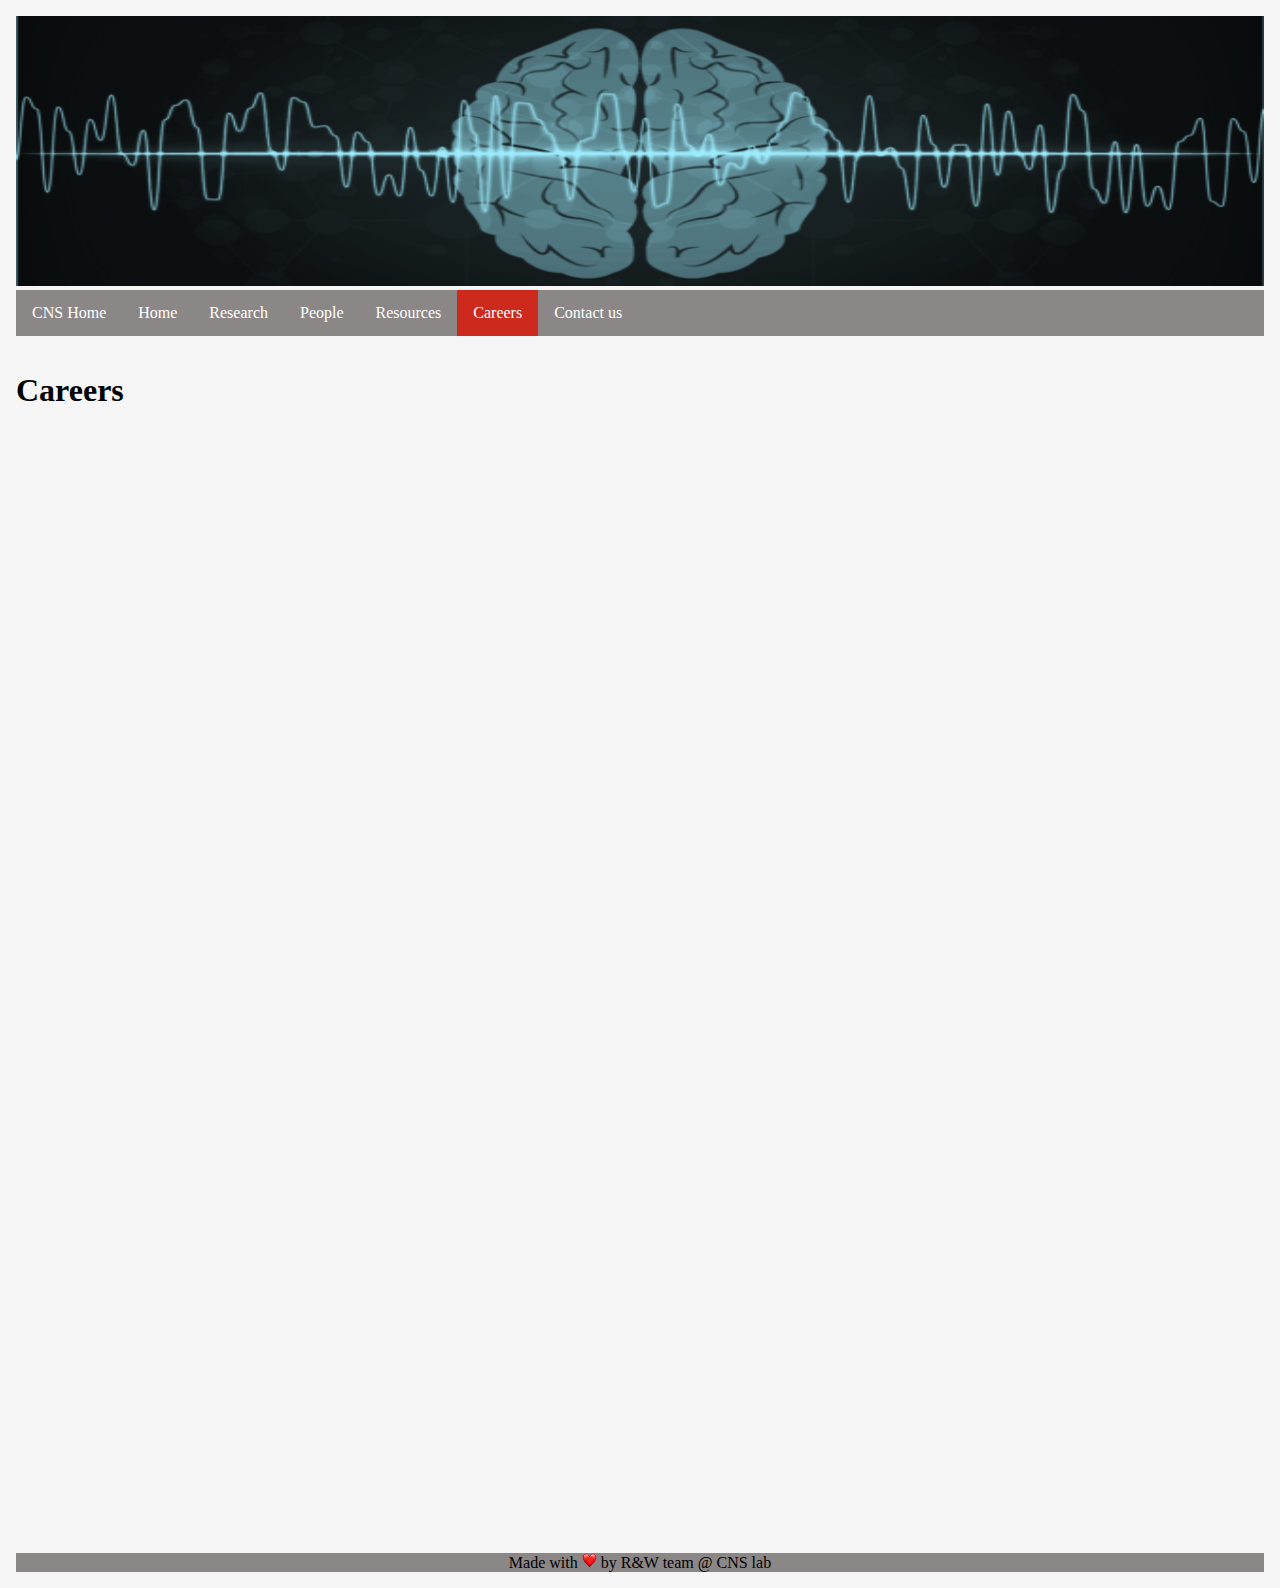
<file: careers.html>
<!DOCTYPE html>
<html>
    <head>
        <title>Careers - R&W Team</title>
        <link rel="shortcut icon" type="image/jpg" href="image/new_logo.png"/>

        <style>
            * {
            box-sizing: border-box;
            }

            .column {
            float: left;
            width: 33.33%;
            padding: 5px;
            }

            /* Clearfix (clear floats) */
            .row::after {
            content: "";
            clear: both;
            display: table;
            }

            ul {
            list-style-type: none;
            margin: 0;
            padding: 0;
            overflow: hidden;
            background-color: rgb(139, 135, 135);
            }
            .active {
            background-color: rgb(206, 41, 29);
            }
            li {
            float: left;
            }

            li a, .dropbtn {
            display: inline-block;
            color: white;
            text-align: center;
            padding: 14px 16px;
            text-decoration: none;
            }

            li a:hover, .dropdown:hover .dropbtn {
            background-color: rgb(206, 41, 29);
            }

            li.dropdown {
            display: inline-block;
            }

            .dropdown-content {
            display: none;
            position: absolute;
            background-color: rgb(139, 135, 135);
            min-width: 160px;
            box-shadow: 0px 8px 16px 0px rgb(230, 223, 223);
            z-index: 1;
            }

            .dropdown-content a {
            color: white;
            padding: 12px 16px;
            text-decoration: none;
            display: block;
            text-align: left;
            }

            .dropdown-content a:hover {background-color: rgb(206, 41, 29);}

            .dropdown:hover .dropdown-content {
            display: block;
            }
            * {
            padding:0;
            margin:0;
            }
            .iconDetails {
                margin:0 2%;
                float:left;
                width:10%;
                height:90px;
            }
            .container2 {
                width:100%;
                height:auto;
                padding:1%;
            }
            .text {
                float:left;
            }
            .text h4, .text p {
                width:100%;
                float:left;
                font-size:0.9em;
                color: rgb(80, 76, 76);
            }
            .text h1 {
                width:100%;
                float:left;
                font-size:2em;
                color: rgb(80, 76, 76);

            }
        </style>
    </head>

    <body style="background-color:whitesmoke; margin: 1em;">
        <img src="image/careers_cover.jpg" alt="alt text" width="100%" height="270px" />
        <ul>
            <li><a href="https://biotech.iitm.ac.in/Faculty/CNS_LAB/home.html">CNS Home</a></li>
            <li><a href="index.html">Home</a></li>
            <li class="dropdown">
                <a href="javascript:void(0)" class="dropbtn">Research</a>
                <div class="dropdown-content">
                    <a href="index.html#ourworks">Our works</a>
                    <a href="index.html#currentworks">Current works</a>
                    <a href="index.html#futureworks">Future works</a>
                    <a href="research.html#softwares">Softwares</a>
                </div>
            </li>
            <li><a href="people.html">People</a></li>
            <li><a href="ulinks.html">Resources</a></li>
            <li><a class="active" href="careers.html">Careers</a></li>
            <li><a href="contact.html">Contact us</a></li>
            </ul>

            <br></br>
            <h1>Careers</h1>
            <br></br>

        <center>
            <iframe src="https://docs.google.com/forms/d/e/1FAIpQLSdPAyTNo7Is7IiJ-jvX5RB4XoM6GslGrjElxJAfZ2NHJTzpgA/viewform?embedded=true" width="640" height="1032" frameborder="0" marginheight="0" marginwidth="0">Loading…</iframe>
        </center>

        <br></br>
        <br></br>

        <div id="footer" style="background-color: rgb(139, 135, 135);">
        <center>
            Made with <img src="image/love.png" width="15px" height="15px" alt="love"> by R&W team @ CNS lab
        </center>
    </div>

    </body>

</html>
</file>
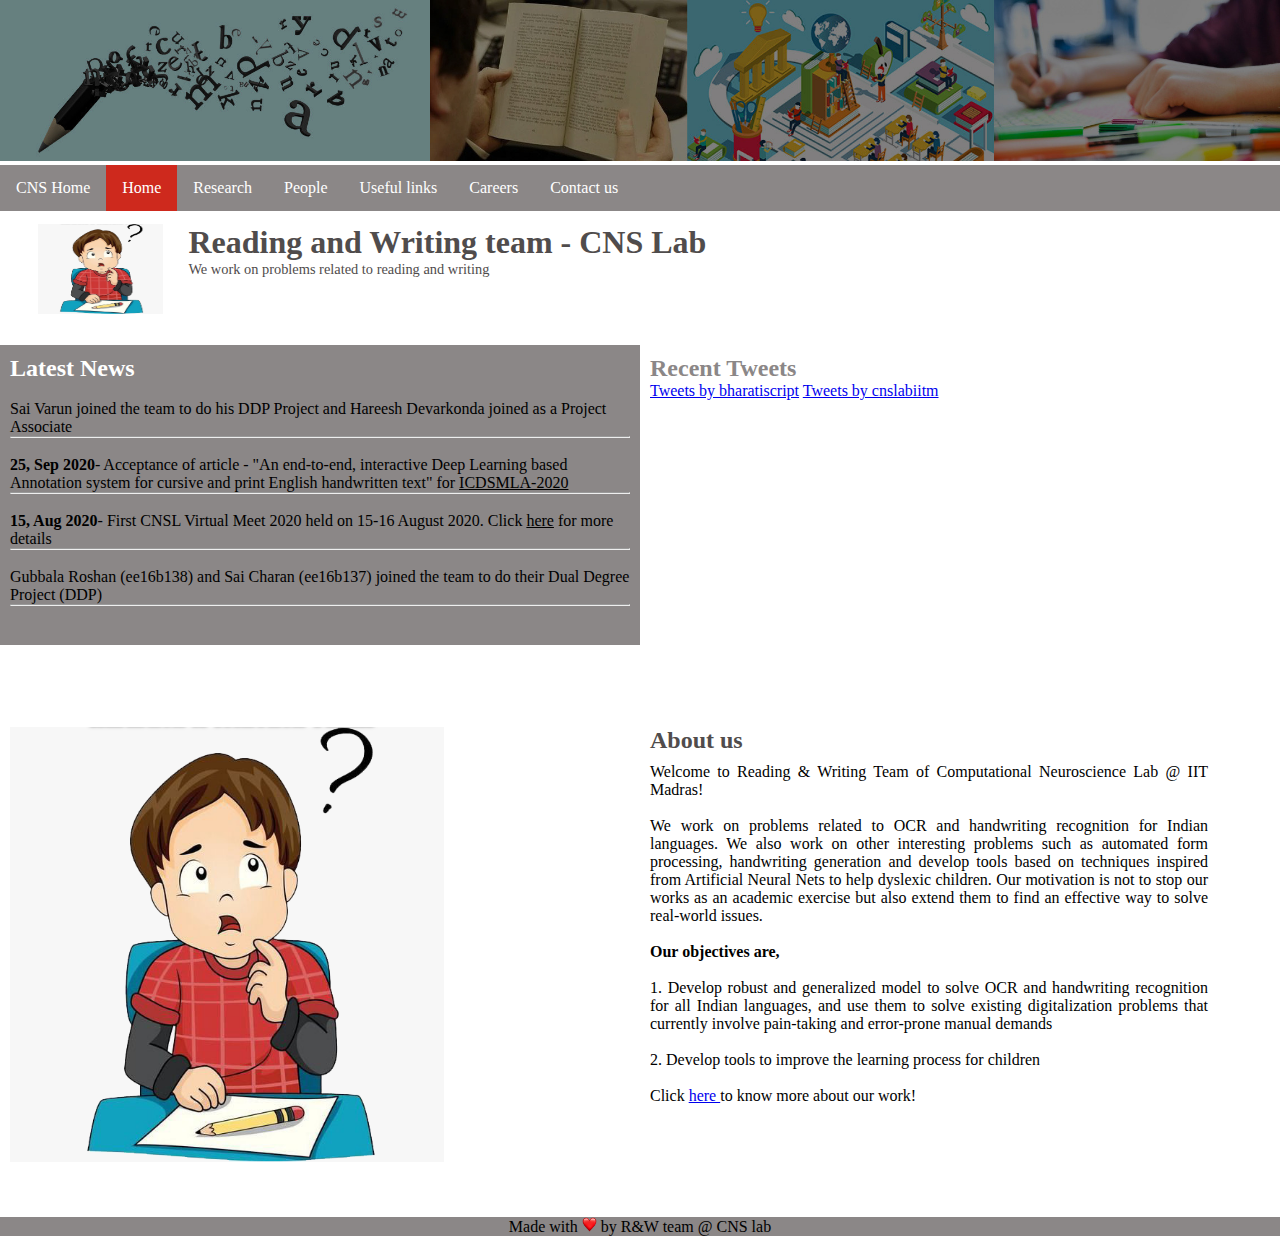
<file: new_home.html>
<!DOCTYPE html>
<html>
<head>
  <title> R&W Team @ CNS Lab </title>
  <link rel="shortcut icon" type="image/jpg" href="image/new_logo.png"/>
  <style>
      * {
          box-sizing: border-box;
          }

      /* Create two equal columns that floats next to each other */
      .column {
          float: left;
          width: 50%;
          padding: 10px;
          height: 300px; /* Should be removed. Only for demonstration */
          }

      /* Clear floats after the columns */
      .row:after {
          content: "";
          display: table;
          clear: both;
          }

      ul {
        list-style-type: none;
        margin: 0;
        padding: 0;
        overflow: hidden;
        background-color: rgb(139, 135, 135);
      }
      .active {
        background-color: rgb(206, 41, 29);
      }
      li {
        float: left;
      }
      
      li a, .dropbtn {
        display: inline-block;
        color: white;
        text-align: center;
        padding: 14px 16px;
        text-decoration: none;
      }
      
      li a:hover, .dropdown:hover .dropbtn {
        background-color: rgb(206, 41, 29);
      }
      
      li.dropdown {
        display: inline-block;
      }
      
      .dropdown-content {
        display: none;
        position: absolute;
        background-color: rgb(139, 135, 135);
        min-width: 160px;
        box-shadow: 0px 8px 16px 0px rgb(230, 223, 223);
        z-index: 1;
      }
      
      .dropdown-content a {
        color: white;
        padding: 12px 16px;
        text-decoration: none;
        display: block;
        text-align: left;
      }
      
      .dropdown-content a:hover {background-color: rgb(206, 41, 29);}
      
      .dropdown:hover .dropdown-content {
        display: block;
      }
      * {
      padding:0;
      margin:0;
      }
      .iconDetails {
          margin:0 2%;
          float:left;
          width:10%;
          height:90px;
      }
      .container2 {
          width:100%;
          height:auto;
          padding:1%;
      }
      .text {
          float:left;
      }
      .text h4, .text p {
          width:100%;
          float:left;
          font-size:0.9em;
          color: rgb(80, 76, 76);
      }
      .text h1 {
          width:100%;
          float:left;
          font-size:2em;
          color: rgb(80, 76, 76);
      }
      .text h2 {
          width:100%;
          float:left;
          font-size:1.5em;
          color: rgb(80, 76, 76);
      }
      .text h3 {
          width:100%;
          float:left;
          font-size:1.3em;
          color: rgb(80, 76, 76);
      }
  </style>

</head>

<body>

    <img src="image/cover_dull.jpg" alt="alt text" width="100%" />

    <ul>
    <li><a href="https://biotech.iitm.ac.in/Faculty/CNS_LAB/home.html">CNS Home</a></li>
    <li><a class="active" href="new_home.html">Home</a></li>
    <li class="dropdown">
        <a href="javascript:void(0)" class="dropbtn">Research</a>
        <div class="dropdown-content">
        <a href="#">What we work?</a>
        <a href="#">Publications</a>
        <a href="#">Softwares</a>
        </div>
    </li>
    <li><a href="people.html">People</a></li>
    <li class="dropdown">
        <a href="javascript:void(0)" class="dropbtn">Useful links</a>
        <div class="dropdown-content">
        <a href="#">Bharati Script</a>
        <a href="#">Blogs</a>
        <a href="#">Presentations</a>
        <a href="#">Neuroscience</a>
        <a href="#">Programming</a>

        </div>
    </li>
    <li><a href="#careers">Careers</a></li>
    <li><a href="contact.html">Contact us</a></li>
    </ul>


    <div class='container2'>
        <img src='image/new_logo.png' class='iconDetails' />
        
        <div class="text">
            <h1>Reading and Writing team - CNS Lab</h1>
            <p>
                We work on problems related to reading and writing
            </p>
        </div>
    </div>

    <br></br>
    <br></br>
    <br></br>

    <div class="row">
        <div class="column" style="background-color: rgb(139, 135, 135);">
          <h2 style="color: white;">Latest News</h2>
          </br>
          Sai Varun joined the team to do his DDP Project and Hareesh Devarkonda joined as a Project Associate
          <hr style="color: white;">
          </br> 
          <b>25, Sep 2020</b>- Acceptance of article - "An end-to-end, interactive Deep Learning based Annotation system for cursive and print English handwritten text" for <a href="https://www.icdsmla.com/" style="color: black;">ICDSMLA-2020</a>
          <hr style="color: white;">
          </br> 
          <b>15, Aug 2020</b>- First CNSL Virtual Meet 2020 held on 15-16 August 2020. Click <a style="color: black;"href="https://sites.google.com/view/cnsl-2020/home">here</a> for more details
          <hr style="color: white;">
          </br>
          Gubbala Roshan (ee16b138) and Sai Charan (ee16b137) joined the team to do their Dual Degree Project (DDP)
          <hr style="color: white;">
          </br>
        </div>
        <div class="column">
          <h2 style="color: rgb(139, 135, 135);">Recent Tweets</h2>
          <a class="twitter-timeline" data-width="40%" data-height="100%" data-theme="light" href="https://twitter.com/bharatiscript?ref_src=twsrc%5Etfw">Tweets by bharatiscript</a> <script async src="https://platform.twitter.com/widgets.js" charset="utf-8"></script> 
		  <a class="twitter-timeline" data-width="40%" data-height="100%" data-theme="light" href="https://twitter.com/cnslabiitm?ref_src=twsrc%5Etfw">Tweets by cnslabiitm</a> <script async src="https://platform.twitter.com/widgets.js" charset="utf-8"></script> 
        </div>
    </div>
    <br></br>
    <br></br>
    <div class="row">
      <div class="column">
        <img src="image/new_logo.png"/ width="70%">
      </div> 
      <div class="column">
        <div class="text" style="margin-left: 1em; margin-left:0%; margin-right: 10%; text-align: justify;">
    
          <h2><b>About us</b></h2>
          <br></br>
          Welcome to Reading & Writing Team of Computational Neuroscience Lab @ IIT Madras!
          <br></br>
          We work on problems related to OCR and handwriting recognition for Indian languages.
          We also work on other interesting problems such as automated form processing, handwriting generation and develop tools based on techniques inspired from
          Artificial Neural Nets to help dyslexic children. Our motivation is not to stop our works as an academic exercise but also extend them to find an effective
          way to solve real-world issues.
          <br></br>
          <b>Our objectives are,</b>
          <br></br>
          1. Develop robust and generalized model to solve OCR and handwriting recognition for all Indian languages, and use them to solve
          existing digitalization problems that currently involve pain-taking and error-prone manual demands
          <br></br>
          2. Develop tools to improve the learning process for children
          <br></br>
          Click <a href="research.html">here </a> to know more about our work!
        </div>    
      </div> 
    </div>
    
    <br></br>
    <br></br>
    <div id="footer" style="background-color: rgb(139, 135, 135); margin-top: 10%;">
        <center>
            Made with <img src="image/love.png" width="15px" height="15px" alt="love"> by R&W team @ CNS lab
        </center>
    </div>
    
</body>
</html>
</file>
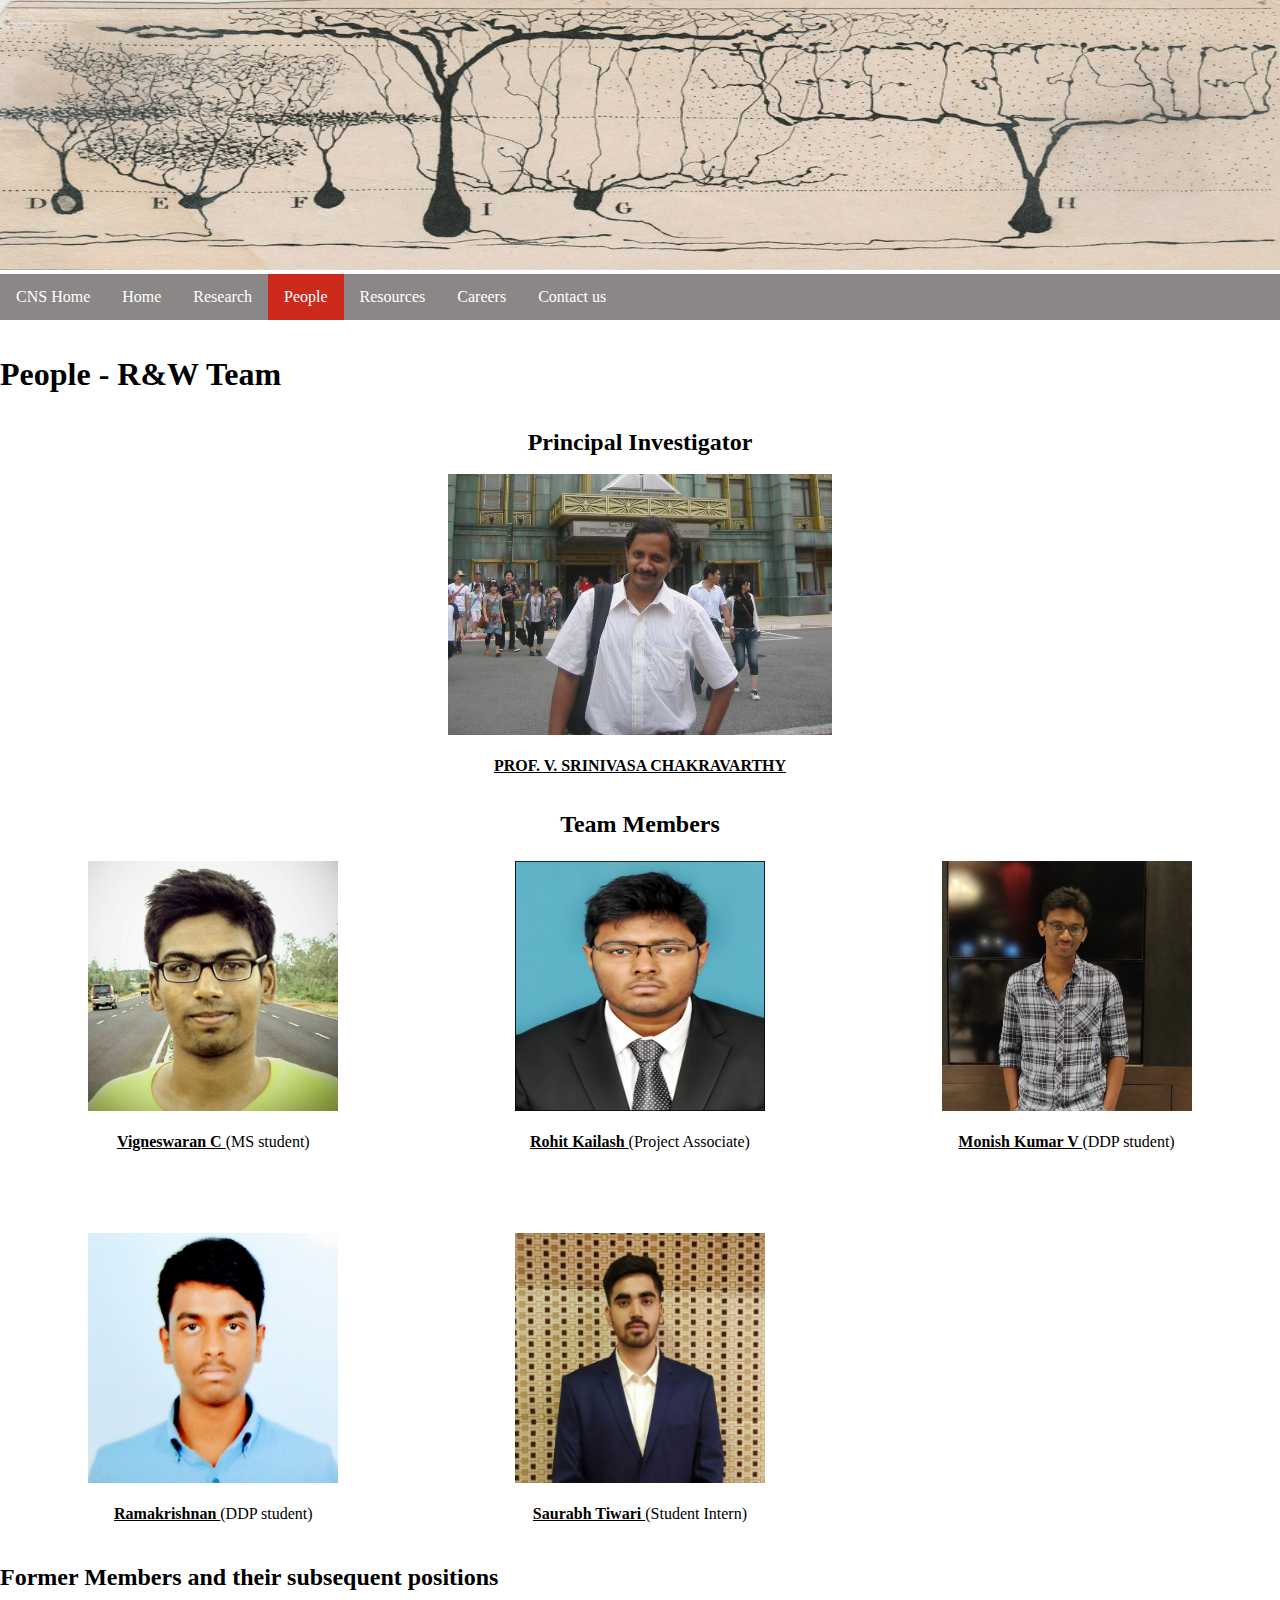
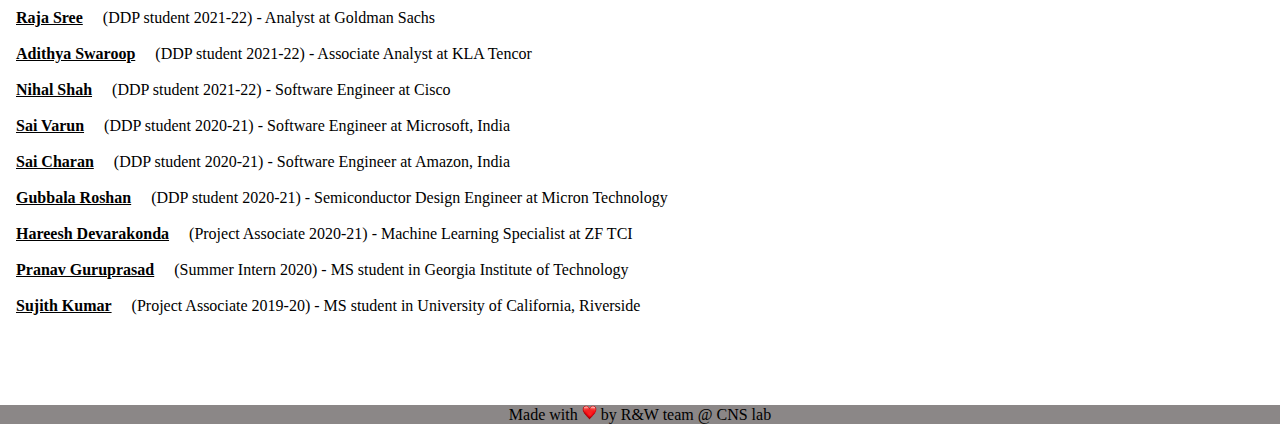
<file: people.html>
<!DOCTYPE html>
<html>
    <head>
        <title>People - R&W Team</title>
        <link rel="shortcut icon" type="image/jpg" href="image/new_logo.png"/>

        <style>
            * {
            box-sizing: border-box;
            }

            .column {
            float: left;
            width: 33.33%;
            padding: 5px;
            }

            /* Clearfix (clear floats) */
            .row::after {
            content: "";
            clear: both;
            display: table;
            }

            ul {
            list-style-type: none;
            margin: 0;
            padding: 0;
            overflow: hidden;
            background-color: rgb(139, 135, 135);
            }
            .active {
            background-color: rgb(206, 41, 29);
            }
            li {
            float: left;
            }

            li a, .dropbtn {
            display: inline-block;
            color: white;
            text-align: center;
            padding: 14px 16px;
            text-decoration: none;
            }

            li a:hover, .dropdown:hover .dropbtn {
            background-color: rgb(206, 41, 29);
            }

            li.dropdown {
            display: inline-block;
            }

            .dropdown-content {
            display: none;
            position: absolute;
            background-color: rgb(139, 135, 135);
            min-width: 160px;
            box-shadow: 0px 8px 16px 0px rgb(230, 223, 223);
            z-index: 1;
            }

            .dropdown-content a {
            color: white;
            padding: 12px 16px;
            text-decoration: none;
            display: block;
            text-align: left;
            }

            .dropdown-content a:hover {background-color: rgb(206, 41, 29);}

            .dropdown:hover .dropdown-content {
            display: block;
            }
            * {
            padding:0;
            margin:0;
            }
            .iconDetails {
                margin:0 2%;
                float:left;
                width:10%;
                height:90px;
            }
            .container2 {
                width:100%;
                height:auto;
                padding:1%;
            }
            .text {
                float:left;
            }
            .text h4, .text p {
                width:100%;
                float:left;
                font-size:0.9em;
                color: rgb(80, 76, 76);
            }
            .text h1 {
                width:100%;
                float:left;
                font-size:2em;
                color: rgb(80, 76, 76);

            }
        </style>
    </head>

    <body style="background-color:white;">
        <img src="image/people/cover.jpg" alt="alt text" width="100%" height="270px" />
        <ul>
            <li><a href="https://biotech.iitm.ac.in/Faculty/CNS_LAB/home.html">CNS Home</a></li>
            <li><a href="index.html">Home</a></li>
            <li class="dropdown">
                <a href="javascript:void(0)" class="dropbtn">Research</a>
                <div class="dropdown-content">
                    <a href="index.html#ourworks">Our works</a>
                    <a href="index.html#currentworks">Current works</a>
                    <a href="index.html#futureworks">Future works</a>
                    <a href="research.html#softwares">Softwares</a>
                </div>
            </li>
            <li><a class="active" href="people.html">People</a></li>
            <li><a href="ulinks.html">Resources</a></li>
            <li><a href="careers.html">Careers</a></li>
            <li><a href="contact.html">Contact us</a></li>
            </ul>

        <br></br>
        <h1>People - R&W Team</h1>
        <br></br>

        <center>

            <h2>Principal Investigator</h2>
            </br>
            <div class="row">
              <img src="image/people/Prof-VSC.jpg" width="30%" height="30%">
              <br></br>
              <a href="https://biotech.iitm.ac.in/Faculty/CNS_LAB/VSC.html" style="color: black;"><b>PROF. V. SRINIVASA CHAKRAVARTHY</b></a>
            </div>
            <br></br>

            <h2>Team Members</h2>
            <br/>
            <div class="row">

                <div class="column">
                  <img src="image/people/vicky.jpg" alt="Vignesh" style="width:60%"  height="250px">
                  <br></br>
                  <a href="mailto:vigneswaran0610@gmail.com" style="color: black;"><b>Vigneswaran C </b></a>(MS student)
                </div>

                <div class="column">
                  <img src="image/people/kailash.jpg" alt="Kailash" style="width:60%" height="250px">
                  <br></br>
                  <a href="mailto:rohitkailash28@gmail.com" style="color: black;"><b>Rohit Kailash </b></a>(Project Associate)
                </div>

                <div class="column">
                    <img src="image/people/monish.jpg" alt="Monish" style="width:60%" height="250px">
                    <br></br>
                    <a href="mailto:ce18b118@smail.iitm.ac.in" style="color: black;"><b>Monish Kumar V </b></a>(DDP student)
                </div>

              </div>

              <br></br>
              <br></br>

            <div class="row">

              <div class="column">
                  <img src="image/people/ramak.jpeg" alt="Ramak" style="width:60%" height="250px">
                  <br></br>
                  <a href="mailto:na18b030@smail.iitm.ac.in" style="color: black;"><b>Ramakrishnan </b></a>(DDP student)
              </div>

              <div class="column">
                  <img src="image/people/saurabh.jpeg" alt="Saurabh" style="width:60%" height="250px">
                  <br></br>
                  <a href="mailto:bs19b028@smail.iitm.ac.in" style="color: black;"><b>Saurabh Tiwari </b></a>(Student Intern)
              </div>
            </div>
        </center>

        <br></br>

        <h2>Former Members and their subsequent positions</h2>
            </br>
            <a href="mailto:ee17b134@smail.iitm.ac.in" style="color: black; margin:1em;"><b>Raja Sree</b></a> (DDP student 2021-22) - Analyst at Goldman Sachs
            <br></br>
            <a href="mailto:ee17b115@smail.iitm.ac.in" style="color: black; margin:1em;"><b>Adithya Swaroop</b></a> (DDP student 2021-22) - Associate Analyst at KLA Tencor
            <br></br>
            <a href="mailto:ae17b011@smail.iitm.ac.in" style="color: black; margin:1em;"><b>Nihal Shah</b></a> (DDP student 2021-22) - Software Engineer at Cisco
            <br></br>
            <a href="mailto:ee16b159@smail.iitm.ac.in" style="color: black; margin:1em;"><b>Sai Varun</b></a> (DDP student 2020-21) - Software Engineer at Microsoft, India
            <br></br>
            <a href="mailto:ee16b137@ee.iitm.ac.in" style="color: black; margin:1em;"><b>Sai Charan</b></a> (DDP student 2020-21) - Software Engineer at Amazon, India
            <br></br>
            <a href="mailto:ee16b138@smail.iitm.ac.in" style="color: black; margin:1em;"><b>Gubbala Roshan</b></a> (DDP student 2020-21) - Semiconductor Design Engineer at Micron Technology
            <br></br>
            <a href="mailto:hareesh.lucky@gmail.com" style="color: black; margin:1em;"><b>Hareesh Devarakonda</b></a> (Project Associate 2020-21) - Machine Learning Specialist at ZF TCI
            <br></br>
            <a href="mailto:pranavguruprasad0@gmail.com" style="color: black; margin:1em;"><b>Pranav Guruprasad</b></a>  (Summer Intern 2020) - MS student in Georgia Institute of Technology
            <br></br>
            <a href="mailto:sujeeth.kmr144@gmail.com" style="color: black; margin:1em;"><b>Sujith Kumar</b></a> (Project Associate 2019-20) - MS student in University of California, Riverside
            <br></br>



        <br></br>
        <br></br>

    <div id="footer" style="background-color: rgb(139, 135, 135);">
        <center>
            Made with <img src="image/love.png" width="15px" height="15px" alt="love"> by R&W team @ CNS lab
        </center>
    </div>

    </body>

</html>
</file>
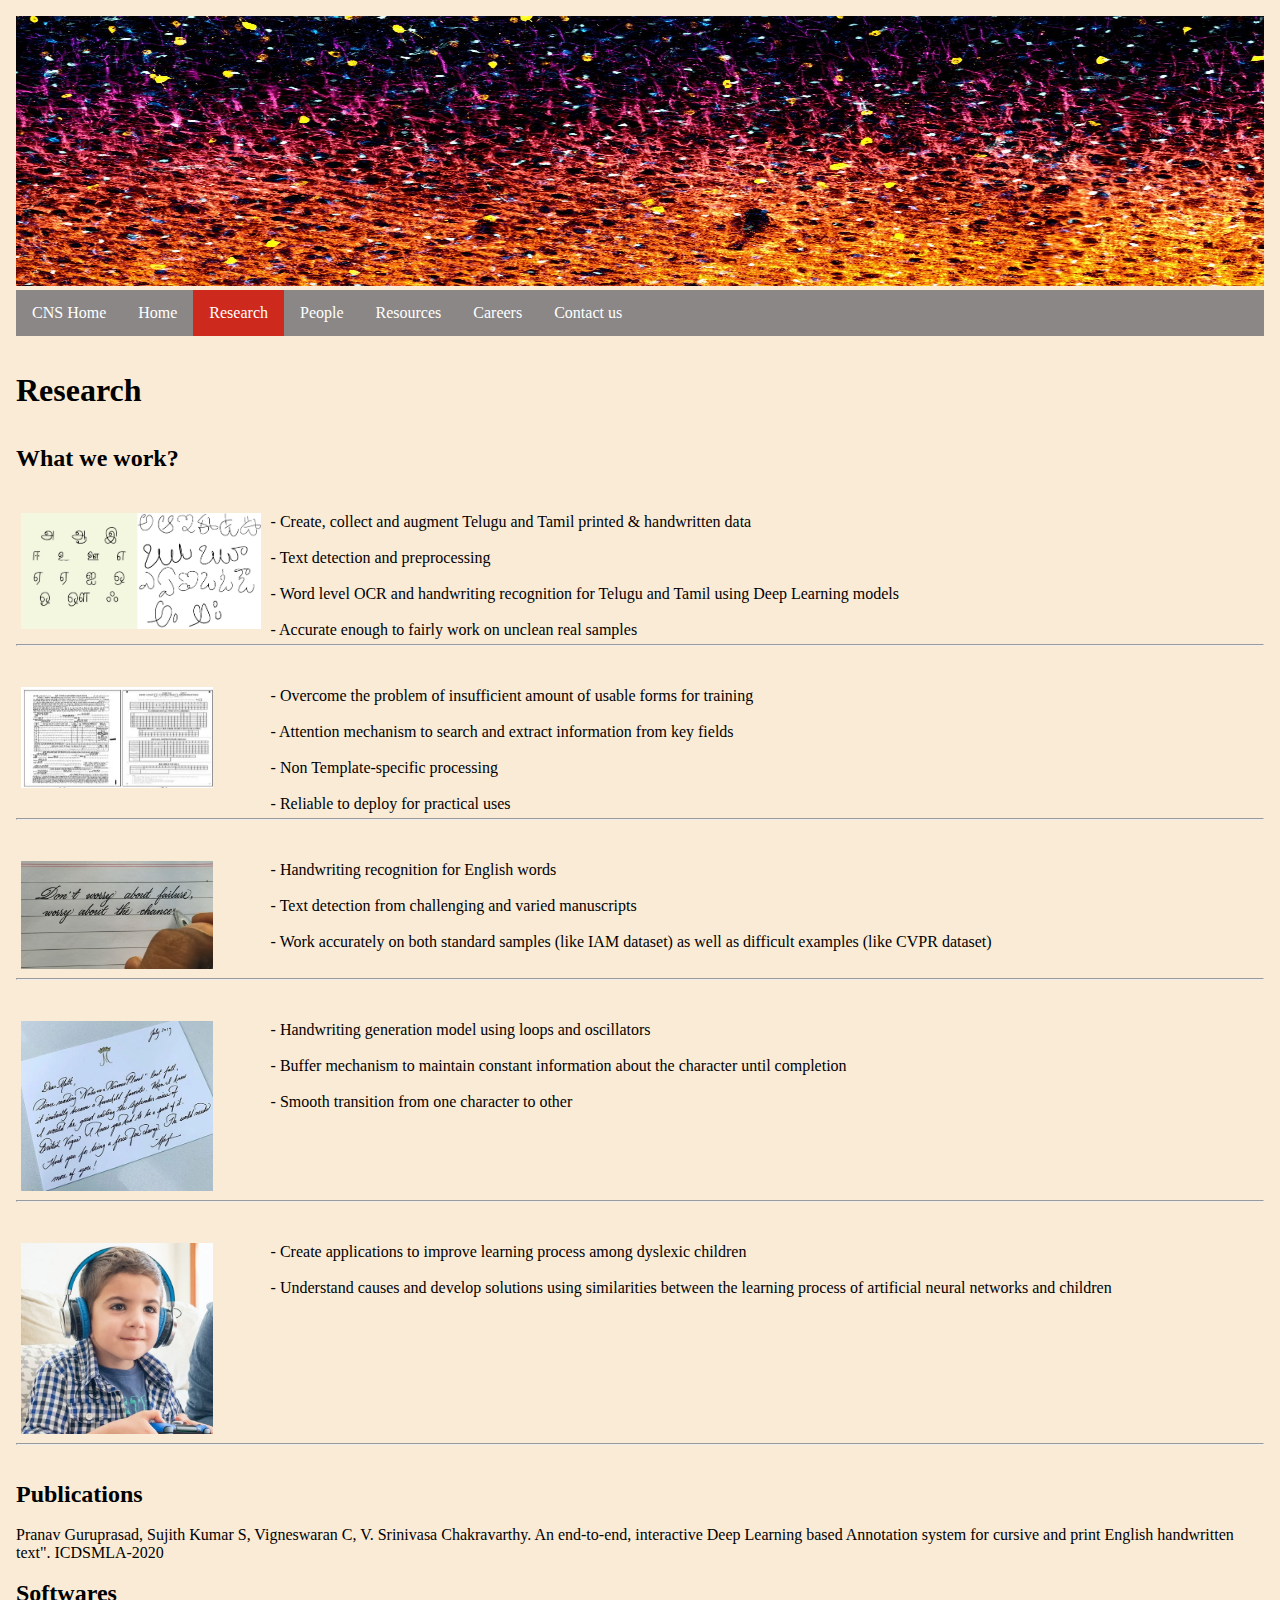
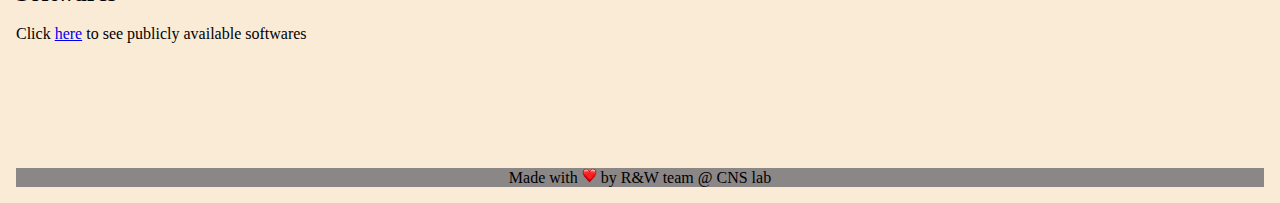
<file: research.html>
<!DOCTYPE html>
<html>
    <head>
        <title>Research - R&W Team</title>
        <link rel="shortcut icon" type="image/jpg" href="image/new_logo.png"/>

        <style>
            * {
            box-sizing: border-box;
            }

            .column1 {
            float: left;
            width: 20%;
            padding: 5px;
            }
            .column2 {
            float: right;
            width: 70%;
            padding: 5px;
            margin-right: 10%;

            }

            /* Clearfix (clear floats) */
            .row::after {
            content: "";
            clear: both;
            display: table;
            }

            ul {
            list-style-type: none;
            margin: 0;
            padding: 0;
            overflow: hidden;
            background-color: rgb(139, 135, 135);
            }
            .active {
            background-color: rgb(206, 41, 29);
            }
            li {
            float: left;
            }

            li a, .dropbtn {
            display: inline-block;
            color: white;
            text-align: center;
            padding: 14px 16px;
            text-decoration: none;
            }

            li a:hover, .dropdown:hover .dropbtn {
            background-color: rgb(206, 41, 29);
            }

            li.dropdown {
            display: inline-block;
            }

            .dropdown-content {
            display: none;
            position: absolute;
            background-color: rgb(139, 135, 135);
            min-width: 160px;
            box-shadow: 0px 8px 16px 0px rgb(230, 223, 223);
            z-index: 1;
            }

            .dropdown-content a {
            color: white;
            padding: 12px 16px;
            text-decoration: none;
            display: block;
            text-align: left;
            }

            .dropdown-content a:hover {background-color: rgb(206, 41, 29);}

            .dropdown:hover .dropdown-content {
            display: block;
            }
            * {
            padding:0;
            margin:0;
            }
            .iconDetails {
                margin:0 2%;
                float:left;
                width:10%;
                height:90px;
            }
            .container2 {
                width:100%;
                height:auto;
                padding:1%;
            }
            .text {
                float:left;
            }
            .text h4, .text p {
                width:100%;
                float:left;
                font-size:0.9em;
                color: rgb(80, 76, 76);
            }
            .text h1 {
                width:100%;
                float:left;
                font-size:2em;
                color: rgb(80, 76, 76);

            }
        </style>
    </head>

    <body style="background-color:antiquewhite; margin: 1em;">
        <img src="image/research/cover.jpg" alt="alt text" width="100%" height="270px" />
        <ul>
            <li><a href="https://biotech.iitm.ac.in/Faculty/CNS_LAB/home.html">CNS Home</a></li>
            <li><a href="index.html">Home</a></li>
            <li class="dropdown">
                <a class="active" href="javascript:void(0)" class="dropbtn">Research</a>
                <div class="dropdown-content">
                    <a href="index.html#ourworks">Our works</a>
                    <a href="index.html#currentworks">Current works</a>
                    <a href="index.html#futureworks">Future works</a>
                    <a href="research.html#softwares">Softwares</a>
                </div>
            </li>
            <li><a href="people.html">People</a></li>
            <li><a href="ulinks.html">Resources</a></li>
            <li><a href="careers.html">Careers</a></li>
            <li><a href="contact.html">Contact us</a></li>
        </ul>
        <br></br>
        <h1>Research</h1>
        <br></br>
        <a id="whawework" name="whatwework"><h2>What we work?</h2></a>
        <br></br>

        <div class="row">
            <div class="column1">
                <img src="image/research/tam_tel.jpg" width=100%/>
            </div>
            <div class="column2">
                - Create, collect and augment Telugu and Tamil printed & handwritten data
                <br></br>
                - Text detection and preprocessing
                <br></br>
                - Word level OCR and handwriting recognition for Telugu and Tamil using Deep Learning models
                <br></br>
                - Accurate enough to fairly work on unclean real samples
            </div>
        </div>
        <hr></hr>

        <div class="row">
            <br></br>
            <div class="column1">
                <img src="image/research/form.png" width=80% height=100%/>
            </div>
            <div class="column2">
                - Overcome the problem of insufficient amount of usable forms for training
                <br></br>
                - Attention mechanism to search and extract information from key fields
                <br></br>
                - Non Template-specific processing
                <br></br>
                - Reliable to deploy for practical uses
            </div>
        </div>
        <hr></hr>

        <div class="row">
            <br></br>
            <div class="column1">
                <img src="image/research/english.jpg" width=80% height=100%/>
            </div>
            <div class="column2">
                - Handwriting recognition for English words
                <br></br>
                - Text detection from challenging and varied manuscripts
                <br></br>
                - Work accurately on both standard samples (like IAM dataset) as well as difficult examples (like CVPR dataset)
            </div>
        </div>
        <hr></hr>

        <div class="row">
            <br></br>
            <div class="column1">
                <img src="image/research/generation.jpg" width=80% height=100%/>
            </div>
            <div class="column2">
                - Handwriting generation model using loops and oscillators
                <br></br>
                - Buffer mechanism to maintain constant information about the character until completion
                <br></br>
                - Smooth transition from one character to other
                <br></br>
            </div>
        </div>
        <hr></hr>

        <div class="row">
            <br></br>
            <div class="column1">
                <img src="image/research/dyslexia.jpg" width=80% height=80%/>
            </div>
            <div class="column2">
                - Create applications to improve learning process among dyslexic children
                <br></br>
                - Understand causes and develop solutions using similarities between
                the learning process of artificial neural networks and children
            </div>
        </div>
        <hr></hr>
        <br></br>
        <a id="publications" name="publications"><h2>Publications</h2></a>
        </br>
        Pranav Guruprasad, Sujith Kumar S, Vigneswaran C, V. Srinivasa Chakravarthy. An end-to-end,
        interactive Deep Learning based Annotation system for cursive and print English handwritten text". ICDSMLA-2020

        <br></br>
        <a id="softwares" name="softwares"><h2>Softwares</h2></a>
        </br>
        Click <a href="softwares.html">here</a> to see publicly available softwares

        <div id="footer" style="background-color: rgb(139, 135, 135); margin-top: 10%; margin-bottom: 1%;">
            <center>
            Made with <img src="image/love.png" width="15px" height="15px" alt="love"> by R&W team @ CNS lab
            </center>
        </div>

    </body>

</html>
</file>
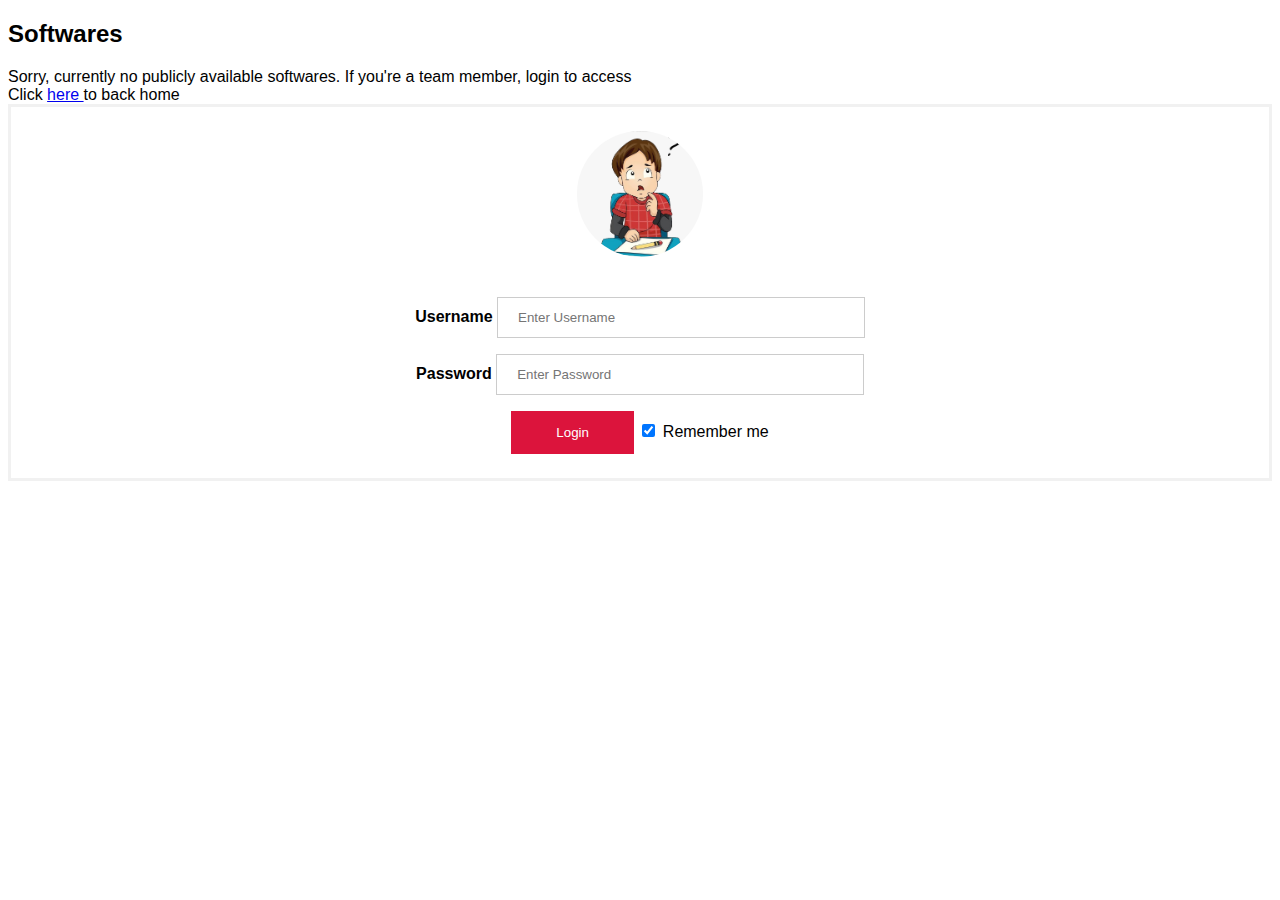
<file: softwares.html>
<!DOCTYPE html>
<html>
<head>
<meta name="viewport" content="width=device-width, initial-scale=1">
<style>
body {font-family: Arial, Helvetica, sans-serif;}
form {border: 3px solid #f1f1f1;}

input[type=text], input[type=password] {
  width: 30%;
  padding: 12px 20px;
  margin: 8px 0;
  display: inline-block;
  border: 1px solid #ccc;
  box-sizing: border-box;
}

button {
  background-color:crimson;
  color: white;
  padding: 14px 20px;
  margin: 8px 0;
  border: none;
  cursor: pointer;
  width: 10%;
}

button:hover {
  opacity: 0.8;
}

.cancelbtn {
  width: auto;
  padding: 10px 18px;
  background-color: #f44336;
}

.imgcontainer {
  text-align: center;
  margin: 24px 0 12px 0;
}

img.avatar {
  width: 10%;
  border-radius: 50%;
}

.container {
  padding: 16px;
}

span.psw {
  float: right;
  padding-top: 16px;
}

/* Change styles for span and cancel button on extra small screens */
@media screen and (max-width: 300px) {
  span.psw {
     display: block;
     float: none;
  }
  .cancelbtn {
     width: 10%;
  }
}
</style>
</head>
<body>

<h2>Softwares</h2>
Sorry, currently no publicly available softwares. If you're a team member, login to access
</br>
Click <a href="new_home.html">here </a> to back home
<form action="/action_page.php" method="post">
  <div class="imgcontainer">
    <img src="image/new_logo.png" width="20%" height="10%" alt="Avatar" class="avatar">
  </div>
<center>
    <div class="container" style="text-content: center;">
        <label for="uname"><b>Username</b></label>
        <input type="text" placeholder="Enter Username" name="uname" required>
      </br>
        <label for="psw"><b>Password</b></label>
        <input type="password" placeholder="Enter Password" name="psw" required>
    </br>
        <button type="submit">Login</button>
        <label>
          <input type="checkbox" checked="checked" name="remember"> Remember me
        </label>
      </div>
    
</center>

</form>

</body>
</html>
</file>
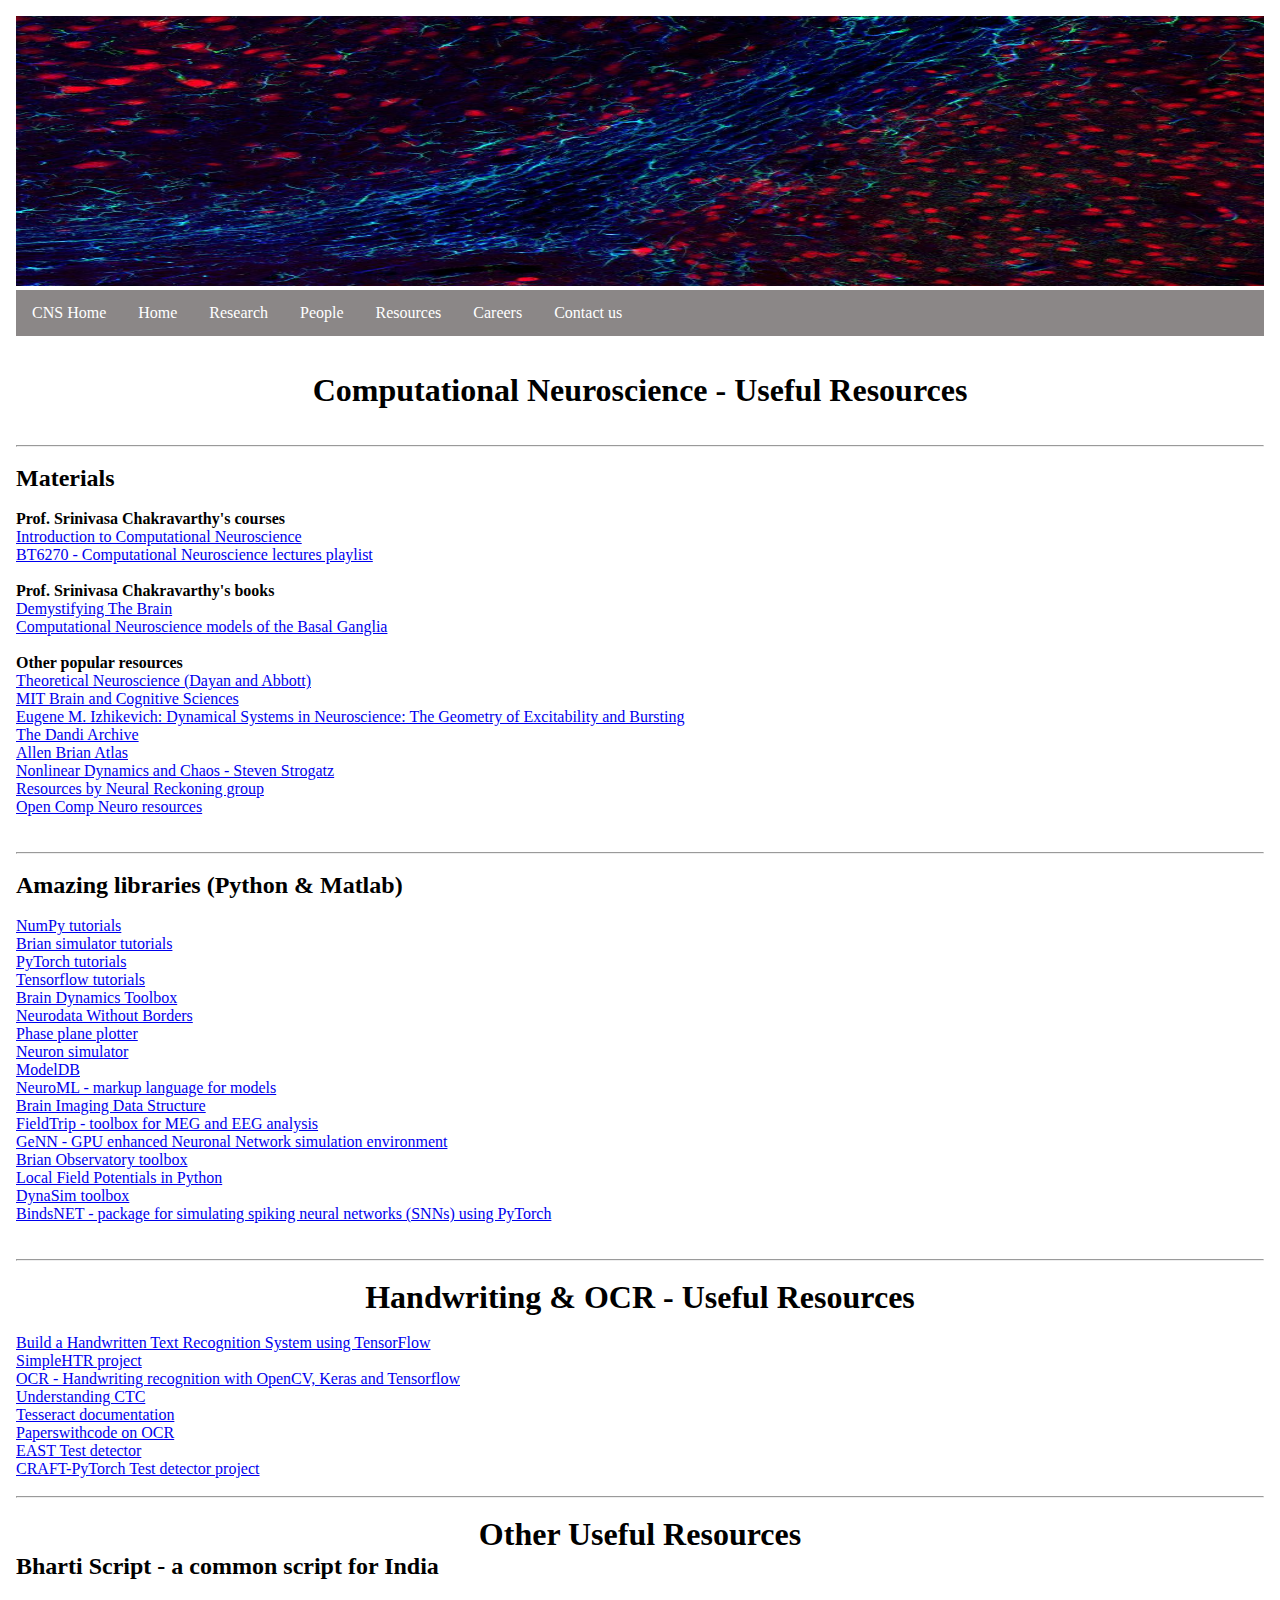
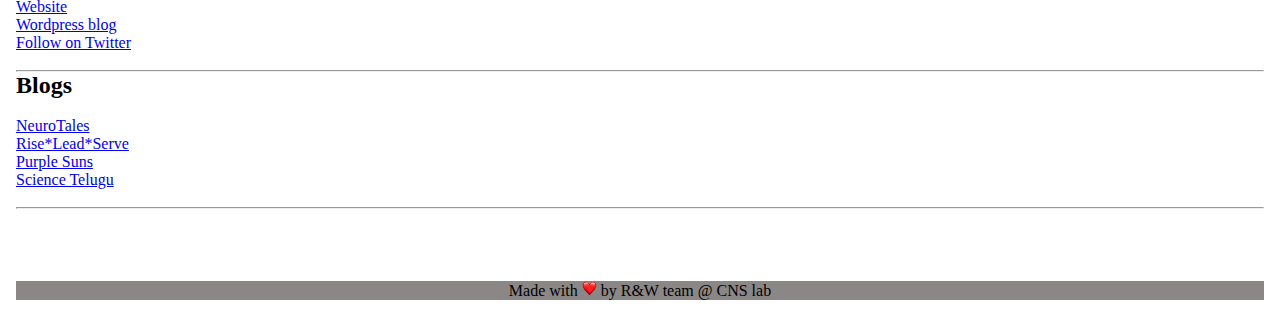
<file: ulinks.html>
<!DOCTYPE html>
<html>
    <head>
        <title>Resources - R&W Team</title>
        <link rel="shortcut icon" type="image/jpg" href="image/new_logo.png"/>

        <style>
            * {
            box-sizing: border-box;
            }

            .column {
            float: left;
            width: 33.33%;
            padding: 5px;
            }

            /* Clearfix (clear floats) */
            .row::after {
            content: "";
            clear: both;
            display: table;
            }

            ul {
            list-style-type: none;
            margin: 0;
            padding: 0;
            overflow: hidden;
            background-color: rgb(139, 135, 135);
            }
            .active {
            background-color: rgb(206, 41, 29);
            }
            li {
            float: left;
            }

            li a, .dropbtn {
            display: inline-block;
            color: white;
            text-align: center;
            padding: 14px 16px;
            text-decoration: none;
            }

            li a:hover, .dropdown:hover .dropbtn {
            background-color: rgb(206, 41, 29);
            }

            li.dropdown {
            display: inline-block;
            }

            .dropdown-content {
            display: none;
            position: absolute;
            background-color: rgb(139, 135, 135);
            min-width: 160px;
            box-shadow: 0px 8px 16px 0px rgb(230, 223, 223);
            z-index: 1;
            }

            .dropdown-content a {
            color: white;
            padding: 12px 16px;
            text-decoration: none;
            display: block;
            text-align: left;
            }

            .dropdown-content a:hover {background-color: rgb(206, 41, 29);}

            .dropdown:hover .dropdown-content {
            display: block;
            }
            * {
            padding:0;
            margin:0;
            }
            .iconDetails {
                margin:0 2%;
                float:left;
                width:10%;
                height:90px;
            }
            .container2 {
                width:100%;
                height:auto;
                padding:1%;
            }
            .text {
                float:left;
            }
            .text h4, .text p {
                width:100%;
                float:left;
                font-size:0.9em;
                color: rgb(80, 76, 76);
            }
            .text h1 {
                width:100%;
                float:left;
                font-size:2em;
                color: rgb(80, 76, 76);

            }
        </style>
    </head>

    <body style="background-color:white; margin: 1em;">
        <img src="image/ulinks_cover.jpg" alt="alt text" width="100%" height="270px" />
        <ul>
            <li><a href="https://biotech.iitm.ac.in/Faculty/CNS_LAB/home.html">CNS Home</a></li>
            <li><a href="index.html">Home</a></li>
            <li class="dropdown">
                <a href="javascript:void(0)" class="dropbtn">Research</a>
                <div class="dropdown-content">
                    <a href="index.html#ourworks">Our works</a>
                    <a href="index.html#currentworks">Current works</a>
                    <a href="index.html#futureworks">Future works</a>
                    <a href="research.html#softwares">Softwares</a>
                </div>
            </li>
            <li><a href="people.html">People</a></li>
            <li><a href="ulinks.html">Resources</a></li>
            <li><a href="careers.html">Careers</a></li>
            <li><a href="contact.html">Contact us</a></li>
            </ul>

            <br></br>
            <center><h1>Computational Neuroscience - Useful Resources</h1></center>
            <br></br>
            <hr></hr>
            </br>
            <a id="neuroscience" name="neuroscience"><h2>Materials</h2></a>
            </br>
            <b>Prof. Srinivasa Chakravarthy's courses</b>
            </br>
            <a href="https://nptel.ac.in/courses/102/106/102106023/">Introduction to Computational Neuroscience</a>
            </br>
            <a href="https://www.youtube.com/playlist?list=PLqFGS_otF-c47OamOxXEu8ZmlY-NXZnMy">BT6270 - Computational Neuroscience lectures playlist</a>
            <br></br>
            <b>Prof. Srinivasa Chakravarthy's books</b>
            </br>
            <a href="https://www.springer.com/gp/book/9789811333194">Demystifying The Brain</a>
            </br>
            <a href="https://biotech.iitm.ac.in/Faculty/CNS_LAB/bgmodel_book.html">Computational Neuroscience models of the Basal Ganglia </a>
            <br></br>
            <b>Other popular resources</b>
            </br>
            <a href="http://www.gatsby.ucl.ac.uk/~lmate/biblio/dayanabbott.pdf">Theoretical Neuroscience (Dayan and Abbott)</a>
            </br>
            <a href="https://ocw.mit.edu/courses/brain-and-cognitive-sciences/">MIT Brain and Cognitive Sciences</a>
            </br>
            <a href="https://www.izhikevich.org/publications/dsn/index.htm">Eugene M. Izhikevich:
            Dynamical Systems in Neuroscience:
            The Geometry of Excitability and Bursting </a>
            </br>
            <a href="https://gui.dandiarchive.org/#/">The Dandi Archive</a>
            </br>
            <a href="https://portal.brain-map.org/">Allen Brian Atlas</a>
            </br>
            <a href="https://www.stevenstrogatz.com/books/nonlinear-dynamics-and-chaos-with-applications-to-physics-biology-chemistry-and-engineering">
              Nonlinear Dynamics and Chaos - Steven Strogatz</a>
            </br>
            <a href="https://neural-reckoning.org/comp-neuro-resources.html">Resources by Neural Reckoning group</a>
            </br>
            <a href="https://github.com/asoplata/open-computational-neuroscience-resources">Open Comp Neuro resources</a>
            </br>
            <br></br>
            <hr></hr>
            <!------------>
            </br>
            <a id="programming" name="programming"><h2>Amazing libraries (Python & Matlab)</h2></a>
            </br>
            <a href="https://realpython.com/numpy-tutorial/">NumPy tutorials</a>
            </br>
            <a href="https://brian2.readthedocs.io/en/stable/resources/tutorials/">Brian simulator tutorials</a>
            </br>
            <a href="https://pytorch.org/tutorials/">PyTorch tutorials</a>
            </br>
            <a href="https://www.tensorflow.org/tutorials">Tensorflow tutorials</a>
            </br>
            <a href="https://bdtoolbox.org/">Brain Dynamics Toolbox </a>
            </br>
            <a href="https://www.nwb.org/">Neurodata Without Borders</a>
            </br>
            <a href="https://aeb019.hosted.uark.edu/pplane.html">Phase plane plotter</a>
            </br>
            <a href="https://neuron.yale.edu/neuron/">Neuron simulator</a>
            </br>
            <a href="https://senselab.med.yale.edu/ModelDB/">ModelDB</a>
            </br>
            <a href="https://neuroml.org/">NeuroML - markup language for models</a>
            </br>
            <a href="https://bids.neuroimaging.io/">Brain Imaging Data Structure</a>
            </br>
            <a href="https://github.com/fieldtrip/fieldtrip">FieldTrip - toolbox for MEG and EEG analysis</a>
            </br>
            <a href="https://genn-team.github.io/genn/">GeNN - GPU enhanced Neuronal Network simulation environment</a>
            </br>
            <a href="https://github.com/emeyers/Brain-Observatory-Toolbox">Brian Observatory toolbox</a>
            </br>
            <a href="https://lfpy.readthedocs.io/en/latest/">Local Field Potentials in Python</a>
            </br>
            <a href="https://github.com/DynaSim/DynaSim/wiki">DynaSim toolbox</a>
            </br>
            <a href="https://github.com/BindsNET/bindsnet">BindsNET - package for simulating spiking neural networks (SNNs) using PyTorch</a>
            </br>
            <br></br>
            <hr></hr>

            <!------------>
            </br>
            <center><h1>Handwriting & OCR - Useful Resources</h1></center>
            </br>
            <a href="https://towardsdatascience.com/build-a-handwritten-text-recognition-system-using-tensorflow-2326a3487cd5">Build a Handwritten Text
                                                                    Recognition System using TensorFlow</a>
            </br>
            <a href="https://github.com/githubharald/SimpleHTR">SimpleHTR project</a>

            </br>
            <a href="https://www.pyimagesearch.com/2020/08/24/ocr-handwriting-recognition-with-opencv-keras-and-tensorflow/">
                OCR - Handwriting recognition with OpenCV, Keras and Tensorflow</a>

            </br>
            <a href="https://towardsdatascience.com/intuitively-understanding-connectionist-temporal-classification-3797e43a86c">
            Understanding CTC
            </a>

            </br>
            <a href="https://tesseract-ocr.github.io/">Tesseract documentation</a>

            </br>
            <a href="https://paperswithcode.com/task/optical-character-recognition">
            Paperswithcode on OCR</a>

            </br>
            <a href="https://arxiv.org/abs/1704.03155">EAST Test detector</a>

            </br>
            <a href="https://github.com/clovaai/CRAFT-pytorch">CRAFT-PyTorch Test detector project</a>
            <br></br>
            <hr></hr>
            <!------------>
            </br>
            <center><h1>Other Useful Resources</h1></center>
            <a id="bharati" name="bharati"><h2>Bharti Script - a common script for India</h2></a>
            </br>
            <a href="bharatiscript.com">Website</a>
            </br>
            <a href="https://bharatiscript.wordpress.com/">Wordpress blog</a>
            </br>
            <a href="https://twitter.com/bharatiscript">Follow on Twitter</a>
            <br></br>
            <hr></hr>
            <!------------>

            <a id="blogs" name="blogs"><h2>Blogs</h2></a>
            </br>
            <a href="https://neurotale.blogspot.com/">NeuroTales</a>
            </br>
            <a href="https://riseleadserve.github.io/">Rise*Lead*Serve</a>
            <br>
            <a href="https://purplesunsindia.blogspot.com/">Purple Suns</a>
            </br>
            <a href="http://scienceintelugu.blogspot.com/">Science Telugu</a>
            <br></br>
            <!------------>
            <hr></hr>
        <br></br>
        <br></br>

        <div id="footer" style="background-color: rgb(139, 135, 135);">
        <center>
            Made with <img src="image/love.png" width="15px" height="15px" alt="love"> by R&W team @ CNS lab
        </center>
    </div>

    </body>

</html>
</file>
